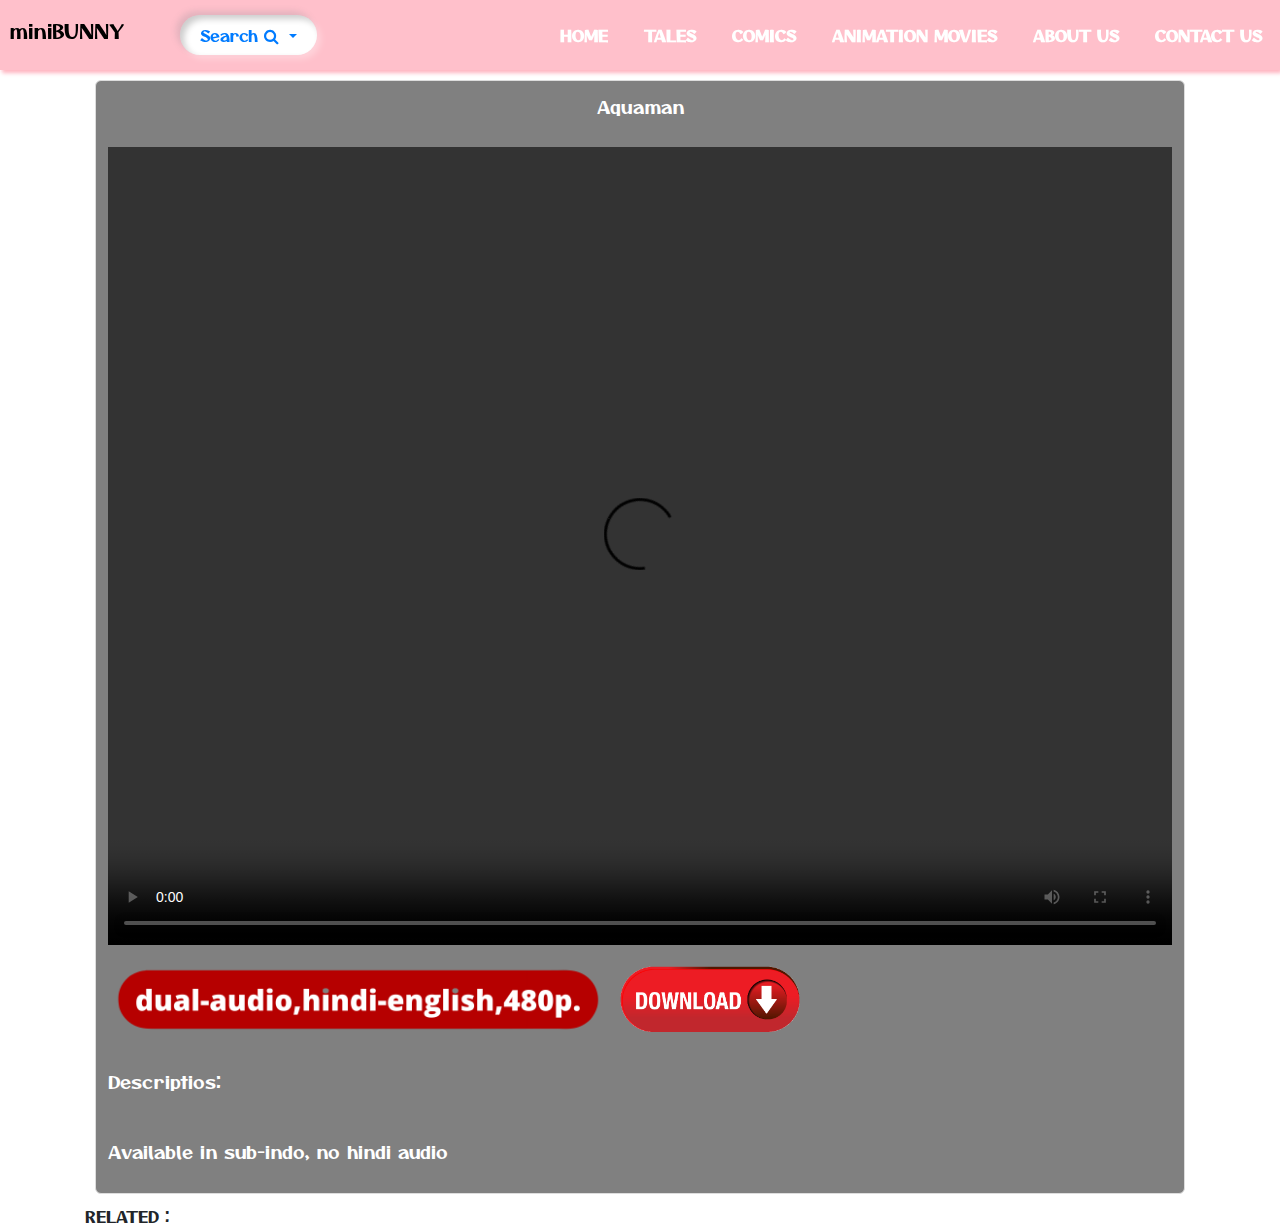
<file: movies/files/Aquaman-sub-indo.html>
<!DOCTYPE html>
<html lang="en">
<head>
  <title>miniBUNNY</title>
  <meta charset="utf-8">
  <meta name="viewport" content="width=device-width, initial-scale=1">
    <link rel="stylesheet" href="../../style.css">
    <link rel="stylesheet" href="../../main.css">
  <link rel="stylesheet" href="https://maxcdn.bootstrapcdn.com/bootstrap/4.5.2/css/bootstrap.min.css">
  <script src="https://ajax.googleapis.com/ajax/libs/jquery/3.5.1/jquery.min.js"></script>
  <script src="https://cdnjs.cloudflare.com/ajax/libs/popper.js/1.16.0/umd/popper.min.js"></script>
  <script src="https://maxcdn.bootstrapcdn.com/bootstrap/4.5.2/js/bootstrap.min.js"></script>
    
    <link rel="preconnect" href="https://fonts.googleapis.com">
<link rel="preconnect" href="https://fonts.gstatic.com" crossorigin>
<link href="https://fonts.googleapis.com/css2?family=Otomanopee+One&display=swap" rel="stylesheet">
    <link rel="stylesheet" href="https://cdnjs.cloudflare.com/ajax/libs/font-awesome/4.7.0/css/font-awesome.min.css">
</head>
<body>

     <!----------------------------------->
     <section id="nav-bar">
<nav class="navbar navbar-expand-md" id="header-top">
  <a class="navbar-brand" href="#"><h1 style="font-size: 20px; margin-left: 10px;color: black;">miniBUNNY</h1></a>
    <div class="search-container">
    <div class="dropdown">
  <a class="search-btn dropdown-toggle" type="button" data-toggle="dropdown">Search <i class="fa fa-search"></i>  
  <span class="caret"></span></a>
  <ul class="dropdown-menu">
    <li><a href="#">&nbsp;TALES</a></li>
    <li><a href="#">&nbsp;COMICS</a></li>
    <li><a href="https://minibuddy.github.io/movies/movies.html">&nbsp;MOVIES</a></li>
  </ul>
</div>
    </div>

  <button class="navbar-toggler" type="button" data-toggle="collapse" data-target="#collapsibleNavbar" aria-expanded="false">
   <i class="fa fa-bars"></i>
  </button>
  <div class="collapse  navbar-collapse"  data-toggle="collapse" data-target="#collapsibleNavbar"  id="collapsibleNavbar">
    <ul class="navbar-nav ml-auto">
      <li class="nav-item">
        <a class="nav-link btn#"  href="https://minibuddy.github.io/">HOME</a>
      </li>
      <li class="nav-item">
        <a class="nav-link" href="#tales">TALES</a> 
      </li>
        <li class="nav-item">
        <a class="nav-link" href="#comics">COMICS</a> 
      </li>
        <li class="nav-item">
        <a class="nav-link" href="https://minibuddy.github.io/movies/movies.html">ANIMATION MOVIES</a> 
      </li>
      <li class="nav-item">
        <a class="nav-link" href="#about-us">ABOUT US</a>
      </li>    
        <li class="nav-item">
        <a class="nav-link" href="#social-media">CONTACT US</a>
      </li> 
    </ul>
  </div>  
</nav>
</section>
    
    <div class="container">
<ul id="myUL">
    <li><a href="#"><center>Aquaman</center><br>
      <video src="https://www.dropbox.com/s/ognfiaoko0zxw9n/aquaman%20english-sub-indo%20360p.mp4?raw=1" width="320" height="240" controlslist="nodownload" controls></video><br><img class="des-img" src="../../img/des.png">
      <img href="#" class="download-btn extra-img" src="../../img/download.png">
      <div class="countdown"></div>
      <div class="pleaseWait-text">Please wait...</div>
        <div><p>Descriptios:</p><br>
            <p>Available in sub-indo, no hindi audio</p>
        </div>
      <div class="manualDownload-text">
        If the download didn't start automatically, <a href="" class="manualDownload-link">click here.</a>
      </div>
        </a></li>
    <div>
            <h>RELATED : </h>
    </div>
</ul>
        
        <script type="text/javascript">
    const downloadBtn = document.querySelector(".download-btn");
    const countdown = document.querySelector(".countdown");
    const pleaseWaitText = document.querySelector(".pleaseWait-text");
    const manualDownloadText = document.querySelector(".manualDownload-text");
    const manualDownloadLink = document.querySelector(".manualDownload-link");
    var timeLeft = 30;

    downloadBtn.addEventListener("click", () => {
      downloadBtn.style.display = "none";
      countdown.innerHTML = "Download will begin automatically in <span>" + timeLeft + "</span> seconds."; //for quick start of countdown

      var downloadTimer = setInterval(function timeCount(){
        timeLeft -= 1;
        countdown.innerHTML = "Download will begin automatically in <span>" + timeLeft + "</span> seconds.";

        if(timeLeft <= 0){
          clearInterval(downloadTimer);
          pleaseWaitText.style.display = "block";
          let download_href = "https://www.dropbox.com/s/ognfiaoko0zxw9n/aquaman%20english-sub-indo%20360p.mp4?dl=1"; //enter the downloadable file link URL here
          window.location.href = download_href;
          manualDownloadLink.href = download_href;

          setTimeout(() => {
            pleaseWaitText.style.display = "none";
            manualDownloadText.style.display = "block";
          }, 4000);
        }
      }, 1000);
    });
    </script>

    </div>            
</body>
</html>
</file>
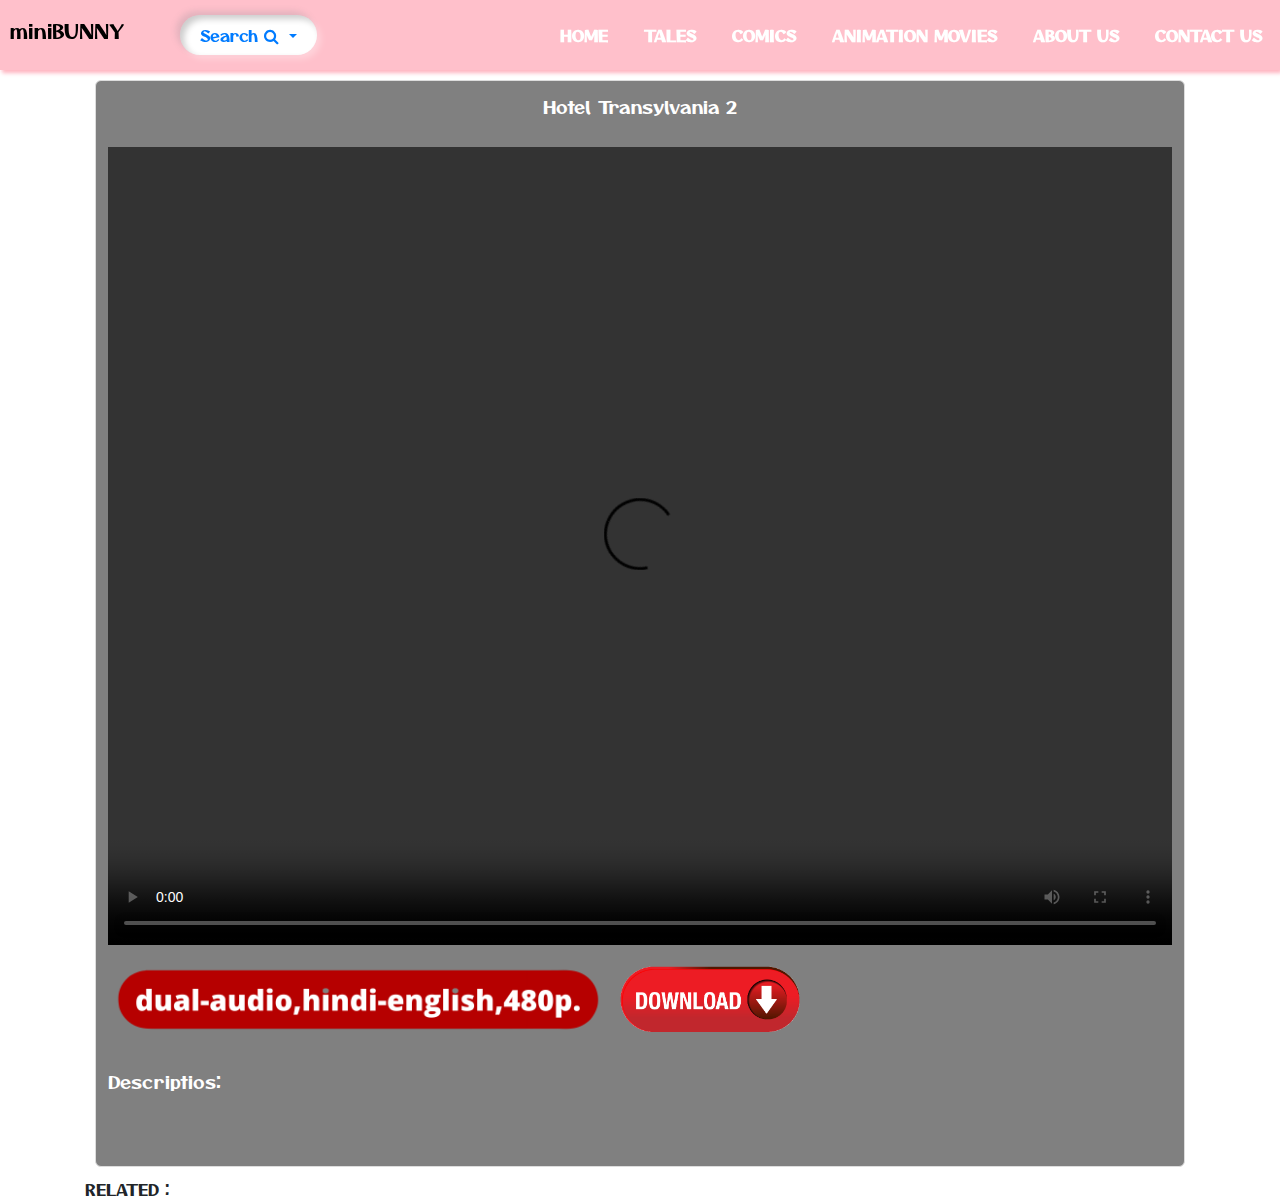
<file: movies/files/Hotel-Transylvania-2.html>
<!DOCTYPE html>
<html lang="en">
<head>
  <title>miniBUNNY</title>
  <meta charset="utf-8">
  <meta name="viewport" content="width=device-width, initial-scale=1">
    <link rel="stylesheet" href="../../style.css">
    <link rel="stylesheet" href="../../main.css">
  <link rel="stylesheet" href="https://maxcdn.bootstrapcdn.com/bootstrap/4.5.2/css/bootstrap.min.css">
  <script src="https://ajax.googleapis.com/ajax/libs/jquery/3.5.1/jquery.min.js"></script>
  <script src="https://cdnjs.cloudflare.com/ajax/libs/popper.js/1.16.0/umd/popper.min.js"></script>
  <script src="https://maxcdn.bootstrapcdn.com/bootstrap/4.5.2/js/bootstrap.min.js"></script>
    
    <link rel="preconnect" href="https://fonts.googleapis.com">
<link rel="preconnect" href="https://fonts.gstatic.com" crossorigin>
<link href="https://fonts.googleapis.com/css2?family=Otomanopee+One&display=swap" rel="stylesheet">
    <link rel="stylesheet" href="https://cdnjs.cloudflare.com/ajax/libs/font-awesome/4.7.0/css/font-awesome.min.css">
</head>
<body>

     <!----------------------------------->
     <section id="nav-bar">
<nav class="navbar navbar-expand-md" id="header-top">
  <a class="navbar-brand" href="#"><h1 style="font-size: 20px; margin-left: 10px;color: black;">miniBUNNY</h1></a>
    <div class="search-container">
    <div class="dropdown">
  <a class="search-btn dropdown-toggle" type="button" data-toggle="dropdown">Search <i class="fa fa-search"></i>  
  <span class="caret"></span></a>
  <ul class="dropdown-menu">
    <li><a href="#">&nbsp;TALES</a></li>
    <li><a href="#">&nbsp;COMICS</a></li>
    <li><a href="https://minibuddy.github.io/movies/movies.html">&nbsp;MOVIES</a></li>
  </ul>
</div>
    </div>

  <button class="navbar-toggler" type="button" data-toggle="collapse" data-target="#collapsibleNavbar" aria-expanded="false">
   <i class="fa fa-bars"></i>
  </button>
  <div class="collapse  navbar-collapse"  data-toggle="collapse" data-target="#collapsibleNavbar"  id="collapsibleNavbar">
    <ul class="navbar-nav ml-auto">
      <li class="nav-item">
        <a class="nav-link btn#"  href="https://minibuddy.github.io/">HOME</a>
      </li>
      <li class="nav-item">
        <a class="nav-link" href="#tales">TALES</a> 
      </li>
        <li class="nav-item">
        <a class="nav-link" href="#comics">COMICS</a> 
      </li>
        <li class="nav-item">
        <a class="nav-link" href="https://minibuddy.github.io/movies/movies.html">ANIMATION MOVIES</a> 
      </li>
      <li class="nav-item">
        <a class="nav-link" href="#about-us">ABOUT US</a>
      </li>    
        <li class="nav-item">
        <a class="nav-link" href="#social-media">CONTACT US</a>
      </li> 
    </ul>
  </div>  
</nav>
</section>
    
    <div class="container">
<ul id="myUL">
    <li><a href="#"><center>Hotel Transylvania 2</center><br>
      <video src="https://www.dropbox.com/s/piejiaac0wm4zt5/Hotel%20Transylvania%202%202015%20Hindi%20Dual%20Audio%20480p%20miniBUDDY.mp4?raw=1" width="320" height="240" controlslist="nodownload" controls></video><br><img class="des-img" src="../../img/des.png">
      <img href="#" class="download-btn extra-img" src="../../img/download.png">
      <div class="countdown"></div>
      <div class="pleaseWait-text">Please wait...</div>
        <div><p>Descriptios:</p><br>
            <p></p>
        </div>
      <div class="manualDownload-text">
        If the download didn't start automatically, <a href="" class="manualDownload-link">click here.</a>
      </div>
        </a></li>
    <div>
            <h>RELATED : </h>
    </div>
</ul>
        
        <script type="text/javascript">
    const downloadBtn = document.querySelector(".download-btn");
    const countdown = document.querySelector(".countdown");
    const pleaseWaitText = document.querySelector(".pleaseWait-text");
    const manualDownloadText = document.querySelector(".manualDownload-text");
    const manualDownloadLink = document.querySelector(".manualDownload-link");
    var timeLeft = 30;

    downloadBtn.addEventListener("click", () => {
      downloadBtn.style.display = "none";
      countdown.innerHTML = "Download will begin automatically in <span>" + timeLeft + "</span> seconds."; //for quick start of countdown

      var downloadTimer = setInterval(function timeCount(){
        timeLeft -= 1;
        countdown.innerHTML = "Download will begin automatically in <span>" + timeLeft + "</span> seconds.";

        if(timeLeft <= 0){
          clearInterval(downloadTimer);
          pleaseWaitText.style.display = "block";
          let download_href = "TestFile.zip"; //enter the downloadable file link URL here
          window.location.href = download_href;
          manualDownloadLink.href = download_href;

          setTimeout(() => {
            pleaseWaitText.style.display = "none";
            manualDownloadText.style.display = "block";
          }, 4000);
        }
      }, 1000);
    });
    </script>

    </div>            
</body>
</html>
</file>
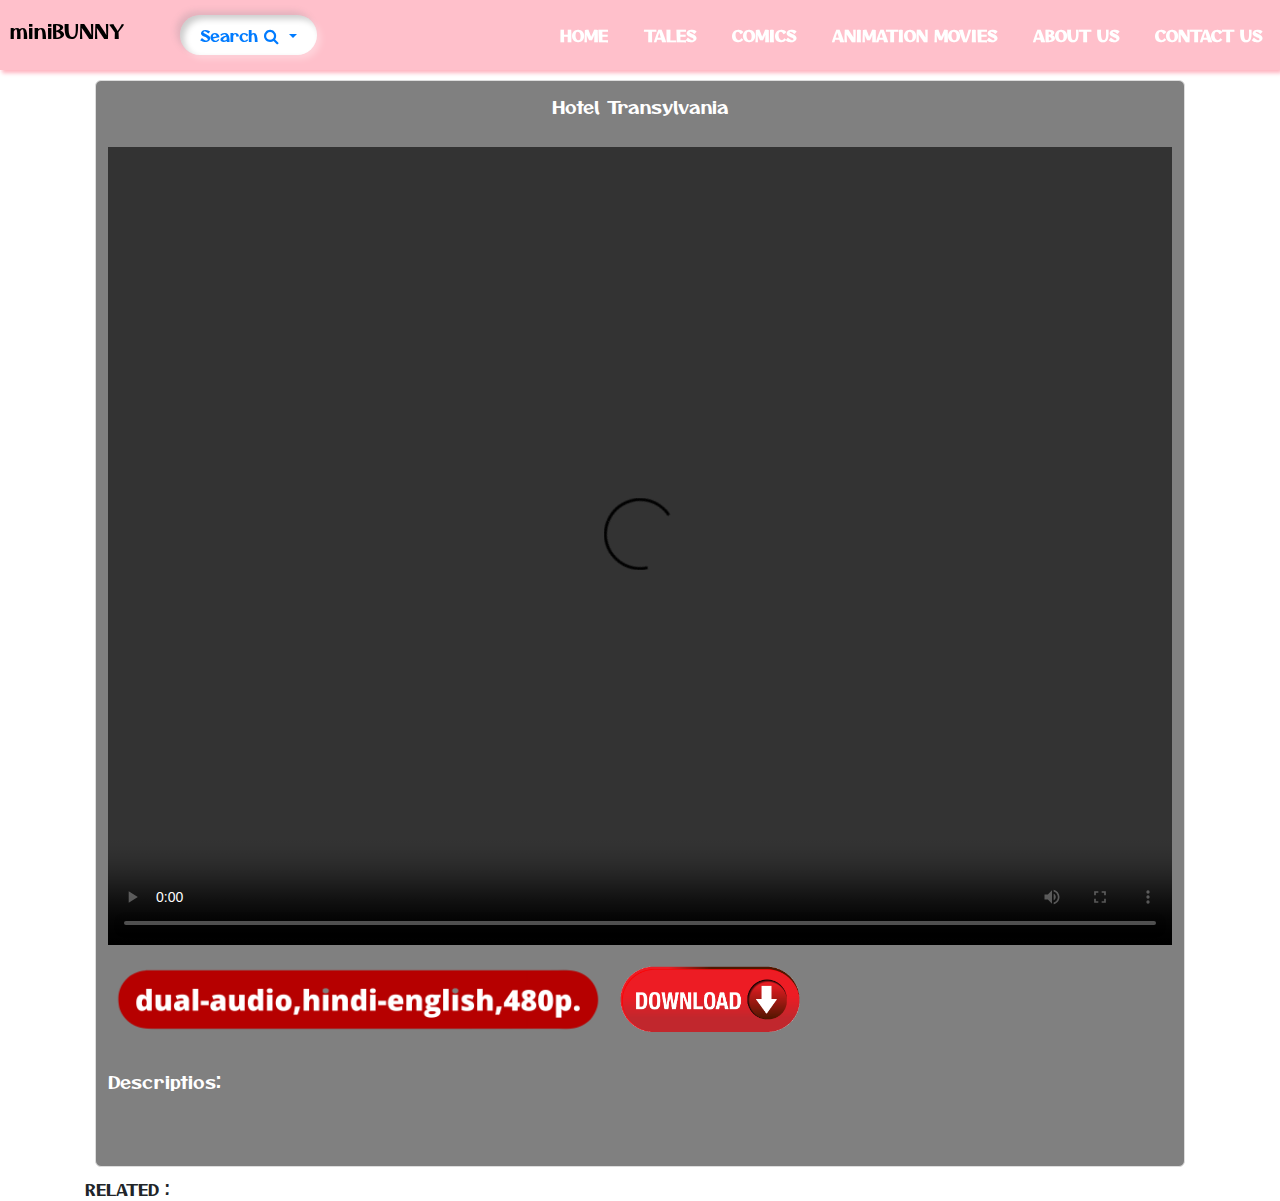
<file: movies/files/Hotel-Transylvania.html>
<!DOCTYPE html>
<html lang="en">
<head>
  <title>miniBUNNY</title>
  <meta charset="utf-8">
  <meta name="viewport" content="width=device-width, initial-scale=1">
    <link rel="stylesheet" href="../../style.css">
    <link rel="stylesheet" href="../../main.css">
  <link rel="stylesheet" href="https://maxcdn.bootstrapcdn.com/bootstrap/4.5.2/css/bootstrap.min.css">
  <script src="https://ajax.googleapis.com/ajax/libs/jquery/3.5.1/jquery.min.js"></script>
  <script src="https://cdnjs.cloudflare.com/ajax/libs/popper.js/1.16.0/umd/popper.min.js"></script>
  <script src="https://maxcdn.bootstrapcdn.com/bootstrap/4.5.2/js/bootstrap.min.js"></script>
    
    <link rel="preconnect" href="https://fonts.googleapis.com">
<link rel="preconnect" href="https://fonts.gstatic.com" crossorigin>
<link href="https://fonts.googleapis.com/css2?family=Otomanopee+One&display=swap" rel="stylesheet">
    <link rel="stylesheet" href="https://cdnjs.cloudflare.com/ajax/libs/font-awesome/4.7.0/css/font-awesome.min.css">
</head>
<body>

     <!----------------------------------->
     <section id="nav-bar">
<nav class="navbar navbar-expand-md" id="header-top">
  <a class="navbar-brand" href="#"><h1 style="font-size: 20px; margin-left: 10px;color: black;">miniBUNNY</h1></a>
    <div class="search-container">
    <div class="dropdown">
  <a class="search-btn dropdown-toggle" type="button" data-toggle="dropdown">Search <i class="fa fa-search"></i>  
  <span class="caret"></span></a>
  <ul class="dropdown-menu">
    <li><a href="#">&nbsp;TALES</a></li>
    <li><a href="#">&nbsp;COMICS</a></li>
    <li><a href="https://minibuddy.github.io/movies/movies.html">&nbsp;MOVIES</a></li>
  </ul>
</div>
    </div>

  <button class="navbar-toggler" type="button" data-toggle="collapse" data-target="#collapsibleNavbar" aria-expanded="false">
   <i class="fa fa-bars"></i>
  </button>
  <div class="collapse  navbar-collapse"  data-toggle="collapse" data-target="#collapsibleNavbar"  id="collapsibleNavbar">
    <ul class="navbar-nav ml-auto">
      <li class="nav-item">
        <a class="nav-link btn#"  href="https://minibuddy.github.io/">HOME</a>
      </li>
      <li class="nav-item">
        <a class="nav-link" href="#tales">TALES</a> 
      </li>
        <li class="nav-item">
        <a class="nav-link" href="#comics">COMICS</a> 
      </li>
        <li class="nav-item">
        <a class="nav-link" href="https://minibuddy.github.io/movies/movies.html">ANIMATION MOVIES</a> 
      </li>
      <li class="nav-item">
        <a class="nav-link" href="#about-us">ABOUT US</a>
      </li>    
        <li class="nav-item">
        <a class="nav-link" href="#social-media">CONTACT US</a>
      </li> 
    </ul>
  </div>  
</nav>
</section>
    
    <div class="container">
<ul id="myUL">
    <li><a href="#"><center>Hotel Transylvania</center><br>
      <video src="https://www.dropbox.com/s/i5yt9455cpwgc0h/Hotel_Transylvana%202012%20Hindi%20Dual%20Audio%20480p%20miniBUDDY.mp4?raw=1" width="320" height="240" controlslist="nodownload" controls></video><br><img class="des-img" src="../../img/des.png">
      <img href="#" class="download-btn extra-img" src="../../img/download.png">
      <div class="countdown"></div>
      <div class="pleaseWait-text">Please wait...</div>
        <div><p>Descriptios:</p><br>
            <p></p>
        </div>
      <div class="manualDownload-text">
        If the download didn't start automatically, <a href="" class="manualDownload-link">click here.</a>
      </div>
        </a></li>
    <div>
            <h>RELATED : </h>
    </div>
</ul>
        
        <script type="text/javascript">
    const downloadBtn = document.querySelector(".download-btn");
    const countdown = document.querySelector(".countdown");
    const pleaseWaitText = document.querySelector(".pleaseWait-text");
    const manualDownloadText = document.querySelector(".manualDownload-text");
    const manualDownloadLink = document.querySelector(".manualDownload-link");
    var timeLeft = 30;

    downloadBtn.addEventListener("click", () => {
      downloadBtn.style.display = "none";
      countdown.innerHTML = "Download will begin automatically in <span>" + timeLeft + "</span> seconds."; //for quick start of countdown

      var downloadTimer = setInterval(function timeCount(){
        timeLeft -= 1;
        countdown.innerHTML = "Download will begin automatically in <span>" + timeLeft + "</span> seconds.";

        if(timeLeft <= 0){
          clearInterval(downloadTimer);
          pleaseWaitText.style.display = "block";
          let download_href = "https://www.dropbox.com/s/i5yt9455cpwgc0h/Hotel_Transylvana%202012%20Hindi%20Dual%20Audio%20480p%20miniBUDDY.mp4?dl=1"; //enter the downloadable file link URL here
          window.location.href = download_href;
          manualDownloadLink.href = download_href;

          setTimeout(() => {
            pleaseWaitText.style.display = "none";
            manualDownloadText.style.display = "block";
          }, 4000);
        }
      }, 1000);
    });
    </script>

    </div>            
</body>
</html>
</file>
<file: style.css>
*{
    margin: 0;
    padding: 0;
    font-family: 'Otomanopee One', sans-serif;
}
html {
  scroll-behavior: smooth;
}
body{
    font-family: 'Otomanopee One', sans-serif;
}
img[alt="www.000webhost.com"]{display:none;}
#nav-bar 
{
    position: sticky;
    top: 0;
    z-index: 10;

}
.navbar{
     background-color: #ffc0cb;
    box-shadow: 2px 3px 4px #ffb3bf/*#f2a38f*/;
    padding: 0 !important;
  
}
.navbar-brand img{
    height: 40px;
    padding-left: 20px;
}

.navbar-nav li {
    padding: 0 10px;
}
.navbar-nav li a{
     margin-top: 15px !important;
    margin-bottom:  15px !important;
    color: #fff !important;
    font-weight: 600;
    float: left;
    text-align: left;
}
.fa-bars{
    color: #fff !important;
    font-size: 40px !important;
   
    

}
.navbar-toggler{
    outline: none !important;
    margin-top: 15px !important;
    margin-bottom:  15px !important;
}
.navbar-toggler:hover{
    color: transparent;}

/*------banner---ffc0cb--ffb19e-------*/
#banner{
    background-color: #ffc0cb;
    color: #fff;
    padding-top: 5%;
    width: 100%;
    height: auto;
}
.promo-title{
    font-size: 30px;
    font-weight: 600;
    margin-top: 0; /*100px;*/
    color: #444 !important;
}
.play-btn{
    width: 45px;
    margin: 20px;
}
#banner a {
    color: #fff;
    text-decoration: none;
}
.bottom-img{
    width: 100%;
}
.welcome-btn{
    margin-bottom: 50px !important;
    margin-top: 50px !important;
    
    
}
.btnv1{
    background-color: #87CEEB;
      border-radius: 4px;
}
.btnv1:hover{
    background-color: #87CEEB;
      border-radius: 4px;
}
.btnv2{
    margin: 0px !important;
  border: none;
  color: white;
  padding: 16px 32px;
  text-align: center;
  text-decoration: none;
  display: inline-block;
  font-size: 16px;
  transition-duration: 0.4s;
  cursor: pointer;
    border-radius: 4px;
}
.btnv2:hover{
    background-color: #87CEEB;
    border-radius: 16px;
}

/*--------------social-media------------*/

/*
/*--------object-------------------*/
.info-area{
	margin-top: -150px;
	text-align: center;
	padding:10px;
}
.headerbx{
	text-align: center;
    background: #02020200;
    max-width: 400px;
    margin: 50px auto;
    padding: 5px;
    position: relative;
    box-shadow: rgb(17 17 26 / 10%) 0px 4px 16px, rgb(17 17 26 / 10%) 0px 8px 24px, rgb(17 17 26 / 10%) 0px 16px 56px;
}
.headerbx.one{
	max-width: 600px;	
}
.headerbx h1{
	font-weight:900;	
	color: #3e1119;
}
.headerbx:after,.headerbx:before{
	content: '';
   
}

.allocation{
	margin: 10px;
}
.allocation .items{
   padding: 10px;
   text-align: center;
   margin :10px;
   background: #ffc0cb;/*--#ffb19e;--*/
   position: relative;
   box-shadow: rgb(17 17 26 / 10%) 0px 4px 16px, rgb(17 17 26 / 10%) 0px 8px 24px, rgb(17 17 26 / 10%) 0px 16px 56px;

}


.allocation .items .percent{
    height: 80px;
    width: 80px;
    line-height: 80px;
    background: #ffc0cb;/*--#ffc0cb;-*/
	box-shadow: 2px 3px 4px #3a3a3a;
    color: #fff;
    font-size: 30px;
    left: 50%;
    position: relative;
    transform: translateX(-50%);
   
    -webkit-transform: translateX(-50%);
    -moz-transform: translateX(-50%);
    -ms-transform: translateX(-50%);
    -o-transform: translateX(-50%);
}

.allocation .items h2{
 color: #444;
 font-size: 20px;
 line-height: 34px;
 padding: 10px;

}

.allocation .items.d{
	border-bottom: 4px solid #3ad29f;
}



.feature-area{
	background: #f8f9fa;
	padding:20px 10px;
	/* background-image:linear-gradient(#3c3c3c, #240706,#3d3d3d) , url(/assets/img/bg1.png) */
}
.featuere-card{
	color:#fff;
	padding:10px;
	border-radius: 3px;
	-webkit-border-radius: 3px;
	-moz-border-radius: 3px;
	-ms-border-radius: 3px;
	-o-border-radius: 3px;
	background: #ffc0cb;
	margin: 20px;
	position:relative;
	overflow: hidden;
}

.featuere-card h2{
    font-size: 20px;
    z-index: 2;
    position: relative;
    color: #444;
    padding: 10px;
    transform: translateY(10px);
    font-weight: 700;
    -webkit-transform: translateY(10px);
    -moz-transform: translateY(10px);
    -ms-transform: translateY(10px);
    -o-transform: translateY(10px);
}
.featuere-card p{
	position: relative;
	z-index: 2;
}

.featuere-card span{
	width: 100px;
	height: 5px;
    display: block;
	margin: 10px auto;
}
.featuere-card svg{
	position: absolute;
    bottom: -30px;
    width: 100%;
    z-index: 0;
    left: 140px;
}

.t-con {
	display: flex;
	flex-direction: row;
	padding: 10px;
	flex-wrap: wrap;
	align-items: center;
	overflow-x: hidden;
	justify-content:space-between;
	width: 100%;
}

.t-con .t-item.one{
	background: #fcc568;
}
.t-con .t-item.two{
	background: #a0dcf8;
	
}


.t-con .t-item.three{
	background: #ffebae; 
}



.t-con .t-item.four{
background: #d5f2fd;
}

.t-con .t-item {
	padding: 15px;
    margin: 5px;
    width: 200px;
    /* box-shadow: 3px 4px 13px #2561773d; */
    text-align: center;
    font-weight: 600;
    background: #ffc0cb;
}
.t-con .t-item h4,.t-con .t-item p{
	font-size: 14px;
	
}
.t-con .t-item h4{
	color:#3e1119;
}
.rm-area{
	/* background-image: url(/assets/img/bg2.png); */
	background-repeat: no-repeat;
	background-position: center;
	background-size: cover;
	padding: 20px;

}

.rm{
display:flex;
flex-direction: row;
margin: auto;
max-width: 800px;
flex-wrap: wrap;

}

.rm ul{
	width:calc(50% - 20px);
	background:#ffc0cb;
	padding:10px;
	margin:10px;
    border-top-left-radius: 30px;
	border-bottom-right-radius: 30px;
    box-shadow: rgb(17 17 26 / 10%) 0px 4px 16px, rgb(17 17 26 / 10%) 0px 8px 24px, rgb(17 17 26 / 10%) 0px 16px 56px;

}

.rm ul strong{
	font-size: 18px;
    line-height: 50px;
    padding: 0px 10px;
}
.rm ul li{
	list-style: circle;
	list-style-position: inside;
	font-size: medium;
	line-height: 30px;
	
}
.team-area,.token-area{
	padding: 20px;
}
.m-menu{
	position: absolute;
	z-index: 1000005;
	top: 73px;
	right: 0px;
	width: 200px;
	background: #3f3d56;
	padding: 15px;
	border-radius: 10px;
	opacity: 0;
	height: 0px;
	overflow: hidden;
	/*display: none;
	*/transition: 0.3s;
	-webkit-transition: 0.2s;
	-moz-transition: 0.2s;
	-ms-transition: 0.2s;
	-o-transition: 0.2s;
}

.m-menu.added{
	opacity: 1;
	height: 220px;

	/* display:block; */
}

.m-menu li{
	padding: 10px;
}

.m-menu a{
   color: rgba(255, 255, 255, 0.7);
}
.bar{
	position: relative;
    height: 50px;
    width: 50px;
    float: right;
	top:15px;
	cursor: pointer;
}
.bar span{
    height: 6px;
    width: 37px;
    background: #3f3d56;
    position: relative;
    display: block;
    margin-top: 9px;
    border-radius: 3px;
    transition:0.3s ;
    -webkit-transition:0.3s ;
    -moz-transition:0.3s ;
    -ms-transition:0.3s ;
    -o-transition:0.3s ;
}

.bar.added span:nth-child(1){
	transform: rotate(-45deg);
	-webkit-transform: rotate(-45deg);
	-moz-transform: rotate(-45deg);
	-ms-transform: rotate(-45deg);
	-o-transform: rotate(-45deg);
	transform-origin: right;
	background: rgb(89, 5, 5);
	right: 1px;
    top: -1px;

}
.bar.added span:nth-child(2){
	transform: rotate(45deg);
	-webkit-transform: rotate(45deg);
	-moz-transform: rotate(45deg);
	-ms-transform: rotate(45deg);
	-o-transform: rotate(45deg);
	transform-origin: right;
	left:0px;
	top: 10px;


}
.pre-t{
	display: flex;
    margin: 20px auto;
    padding: 10px;
    max-width: 600px;
    background: linear-gradient(17deg, #62bcdd, var(--white));
    box-shadow: 3px 4px 4px #ccc;
}

.pre-t .item{
	padding: 10px;
    margin: 10px 30px;
    text-align: center;
	color: white;
	
}
.pre-t b{
	line-height: 110px;
    font-size: 40px;
    color: #0d527b;
}
.pre-t .item h1{
    color: #0d527b !important;

}
.cap-con h4 {
	font-size: 1.2em;
}

.info1 {
	color: white;
	font-weight: 700;
}

.info2 {
	background: #031c50;
	color: #ffffffdb;
	padding: 10px 20px;
	font-size: 1.5em;
	border-top-left-radius: 20px;
}
.info3 {
	color: #444;
	padding: 10px 20px;
    text-align: center;
}
.info3 div{
    height: 50px;
    width: 50px;
    left: 50%;
    position: relative;
    transform: translateX(-50%);
    border-radius: 50%;
    color: white;
    font-size: 31px;
    background: #00565b;
    margin: 15px 0px;
}
.info3 a{
	font-size: 1.2em;
	color: rgb(78, 240, 146);
    word-wrap: break-word;
}

.footera-area{
	background: #ffc0cb;
	padding: 10px;
}

.f-svg{
	transform: translateY(10px);


}

.social{
	display: flex; 
	justify-content: space-around;
	align-items: center;
	justify-content: center;
	margin: auto;
}


.social .item{
	height: 50px;
	width: 50px;
	border-radius:50%;
	-webkit-border-radius:50%;
	-moz-border-radius:50%;
	-ms-border-radius:50%;
	-o-border-radius:50%;
	background: white;
	margin: 10px;
	line-height: 60px;
    text-align: center;
}
.social .item i{
	font-size: 30px;/*--30px--*/
    margin-top: auto;
}
.contact-area{
background-repeat: no-repeat;
	background-position: center;
	background-size: cover;
	padding: 20px;}


@media (max-width: 600px) {
	.info-area{
		margin-top: 0px;
	}
    .cap-con h4 {
		font-size: 1em;
	}
	.cap-con div {
		width: calc(50% - 10px);
	}

	.cap-con p {
		font-size: 0.8em;
	}
	.row-reverse{
		display: flex;
		flex-direction: column-reverse;
	}
	.feature-area{
		padding:0px 10px;
		
	}
	.featuere-card{
		margin: 5px;
	}
	.headerbx h1 {
        font-size:30px;
    }
	
	.social .item{
		height: 40px;
		width: 40px;
		line-height: 46px;
	}
	.social .item i{
		font-size: 24px;/*--24px--*/
	}

	.t-con .t-item {
		width: 100%;
	}

	.rm ul li{
		font-size: 14px;
		line-height: 20px;
	}

	.pre-t{
		width: 100%;
	}
	
	.pre-t .item{
		margin: 10px 5px;
		
	}
}
/*-----------------------END-------------------------------*/
/*----------------------------------------
Contact
----------------------------------------*/
.contact-item {
	position: relative;
}
.contact-item:after {
	content: "";
	display: table;
	clear: both;
}
.contact-item .c-icon {
	position: relative;
    top: 6px;
	width: 60px;
	height: 60px;
	float: left;
	background-color: #ffc0cb;
	-webkit-border-radius: 50%;
	-moz-border-radius: 50%;
	border-radius: 50%;
}
.contact-item .c-icon .fa {
	font-size: 30px;
	line-height: 58px;
	color: #fafafa;
}
/*--
.contact-item .c-text {
    padding-top: 18px;
    padding-bottom: 18px;
    padding-left: 70px;
}
.contact-item .c-text h5 {
	margin: 0;
	margin-bottom: 2px;
    font-size: 13px;
    text-transform: uppercase;
}
.contact-item .c-text h6 {
	margin: 0;
	word-break: break-all;
}
---*/
.contact-item .c-text {
    padding-top: 18px;
    padding-bottom: 18px;
    padding-left: 70px;
    margin-right: 70px;
}
.contact-item .c-text h5 {
        margin-right: auto;
    text-align: left;
    color: gray;
    font-size: 13px;
	
}
.contact-item .c-text h6 {
    margin-right: auto;
    text-align: left;
    color: grey;
    font-size: 13px;
	
}
/*----------------searchbox----------*/
.search-container{
    margin-left: 40px;
    background: #fff;
    height: 40px;
    border-radius: 30px;
    padding: 10px 20px;
    display: flex;
    justify-content: center;
    align-items: center;
    cursor: pointer;
    transition: 0.8s;
    /*box-shadow:inset 2px 2px 2px 0px rgba(255,255,255,.5),
    inset -7px -7px 10px 0px rgba(0,0,0,.1),
   7px 7px 20px 0px rgba(0,0,0,.1),
   4px 4px 5px 0px rgba(0,0,0,.1);
   text-shadow:  0px 0px 6px rgba(255,255,255,.3),
              -4px -4px 6px rgba(116, 125, 136, .2);
  text-shadow: 2px 2px 3px rgba(255,255,255,0.5);*/
  box-shadow:  4px 4px 6px 0 rgba(255,255,255,.3),
              -4px -4px 6px 0 rgba(116, 125, 136, .2), 
    inset -4px -4px 6px 0 rgba(255,255,255,.2),
    inset 4px 4px 6px 0 rgba(0, 0, 0, .2);
}

.search-container:hover > .search-input{
    width: 200px;
}

.search-container .search-input{
    background: transparent;
    border: none;
    outline:none;
    width: 0px;
    font-weight: 500;
    font-size: 16px;
    transition: 0.8s;

}

.search-container .search-btn .fas{
    color: #5cbdbb;
}

@keyframes hoverShake {
  0% {transform: skew(0deg,0deg);}
  25% {transform: skew(5deg, 5deg);}
  75% {transform: skew(-5deg, -5deg);}
  100% {transform: skew(0deg,0deg);}
}

.search-container:hover{
  animation: hoverShake 0.15s linear 3;
}
@media (max-width: 600px) {
    .search-container:hover > .search-input{
    width: 100px;
}
    .search-container{
        margin-left: 0px;}
}
.search-btn{
    border: none;
    border-radius: none;
    text-decoration: none !important;
    outline: none;
    background-color: transparent;
}
.search-btn::after{
    border: none;
    border-radius: none;
    text-decoration: none !important;
    outline: none;
    background-color: transparent;
}
.dropdown-menu li a{
    text-decoration: none !important;
}
/*---slider img------*/

/*---------------- CARTOON AIMATION------------------------*/
.small-img-row-i{
    width: 100%;
    background-color: #efefef;
    border-radius: 6px;
}
.small-img-row-i iframe{
    width: 100%;
    margin: 2vh 0;
}
.small-img-row-i video{
    width: 100%;
    margin: 2vh 0;
}
.small-img-row-i p{
    padding-left: 40px;
    color: #707070;
    font-size: 12px;
}
.small-img-row{
    width: auto;
    display: flex;
    background: #efefef;
    margin: 20px 0;
    align-items: center;
    border-radius: 6px;
    overflow: hidden; 
}
.small-img-row .small-img .play-btn{
    width: 35px;
}
.small-img-row p{
    margin-left: 10px;
    color: #707070;
    line-height: 22px;
    font-size: 12px;
}
.small-img{
    position: relative;
}
.small-img img{
    width: auto;
    max-width: 190px;
}
.small-img iframe{
    width: auto;
    max-width: 250px;
}
.small-img video{
    width: auto;
    max-width: 250px;
}
.small-img .play-btn{
    width: 35px;
}
.play-btn{
    width: 60px;
    position: absolute;
    left: 40%;
    top: 30%;
    transform: translate(-50%,-50%);
    cursor: pointer;
}
@media (max-width: 600px) {
    .small-img-row p{
    display: ;
}

}
/*----------pre skull----------*/
/*--------css for slider------------*/
.slider{
  position: relative;
  background: #000116;
  width: 50%;
  height: 350px;
  margin: 20px;
  overflow: hidden;
    display: block;
    margin-left: auto;
    margin-right: auto;
}

.slider .slide{
  position: absolute;
  width: 100%;
  height: 100%;
  clip-path: circle(0% at 0 50%);
}

.slider .slide.active{
  clip-path: circle(150% at 0 50%);
  transition: 2s;
}

.slider .slide img{
  position: absolute;
  width: 100%;
  height: 100%;
  object-fit: cover;
    padding: 0;
    margin: 0;

}

.navigation{
  height: 350px;
  display: flex;
  align-items: center;
  justify-content: space-between;
  opacity: 0;
  transition: opacity 0.5s ease;
}

.slider:hover .navigation{
  opacity: 1;
}

.prev-btn, .next-btn{
  z-index: 1;
  font-size: 2em;
  color: #222;
  background: rgba(255, 255, 255, 0.8);
  padding: 10px;
  cursor: pointer;
}

.prev-btn{
  border-top-right-radius: 3px;
  border-bottom-right-radius: 3px;
}

.next-btn{
  border-top-left-radius: 3px;
  border-bottom-left-radius: 3px;
}

.navigation-visibility{
  
  display: flex;
  justify-content: center;
}

.navigation-visibility .slide-icon{
  
  background: rgba(255, 255, 255, 0.5);
  width: 20px;
  height: 10px;
  transform: translateY(-50px);
  margin: 0 6px;
  border-radius: 2px;
  box-shadow: 0 5px 25px rgb(1 1 1 / 20%);
    margin-top: 20px;
}

.navigation-visibility .slide-icon.active{
  background: #4285F4;
}

@media (max-width: 600px){
  .slider{
    width: 100%;
      height: 100%;
  }
    .navigation{
  height: 170px;
}
    .slider .slide img{
  width: 100%;
  height: 100%;
}
    .navigation-visibility .slide-icon{
        
        display: none;
}
}

body{
  justify-content: center;
  align-items: center;
}

/*--------css for slider------------*/
</file>
<file: main.css>
* {
  box-sizing: border-box;
}
.container ul li a iframe{
    width: 100% !important;
    height: auto !important;
}
.container ul li a video{
    width: 100% !important;
    height: auto !important;
}
.container ul li a img{
    width: 100% !important;
    height: auto !important;
}
.extra-img{
  width: 50px;
  max-width: 190px;
}
.des-img{
    width: 50px;
    max-width: 500px;
    background: transparent;
}
.search-box-i{
    background-color: aliceblue;
    border: 1px solid #000;
    width: auto;
    border-radius: 20px;
    display: flex;
    align-items: center;
    padding: 0 15px;
}
.search-box-i img{
    width: 38px;
}
.search-box-i input{
    width: 100%;
    background: transparent;
    padding: 10px;
    outline: none;
    border: 0;
}
.small-img-row n{
    color: #707070;
    font-size: 12px;
}
/*#myInput {
  width: 100%;
  font-size: 16px;
  padding: 12px 20px 12px 40px;
  border: 1px solid #ddd;
  margin-bottom: 12px;
}*/

#myUL {
  list-style-type: none;
  padding: 0;
  margin: 0;
}

#myUL li a {
  border: 1px solid #ddd;
  margin-top: -1px; /* Prevent double borders */
    margin: 10px;
  background-color: grey;/*#f6f6f6;*/
  padding: 12px;
  text-decoration: none;
  font-size: 18px;
  color: #fff;
  display: block;
    border-radius: 6px;
}
.small-img n{
    color: #000;
}

#myUL li a:hover:not(.header) {
  background-color: #444;/*#eee;*/
}
@media (max-width: 600px) {
    .extra-img{
  width: 50px;
  max-width: 150px;
        margin-left: 5px;
}
}
/*-----------------download-waiting---------------*/
/*---
.download-container{
  position: relative;
  justify-content: center;
  align-items: center;
  flex-direction: column;
}

.download-btn{
  position: relative;
  background: #4285F4;
  color: #fff;
  width: 260px;
  padding: 18px 0;
  text-align: center;
  font-size: 1.3em;
  font-weight: 400;
  text-decoration: none;
  border-radius: 5px;
  box-shadow: 0 5px 25px rgba(1 1 1 / 15%);
  transition: background 0.3s ease;
}

.download-btn:hover{
  background: #2874F3;
}--------*/
.title-img{
    width: 750px;
    height: 140px;
}

.countdown{
  font-size: 23px;
  font-weight: 700;
  margin-bottom: 20px;
}

.countdown span{
  color: #0693F6;
  font-size: 30px;
  font-weight: 800;
}

.pleaseWait-text{
  font-size: 1.1em;
  font-weight: 600;
  display: none;
}

.manualDownload-text{
  font-size: 1.1em;
  font-weight: 600;
  display: none;
}

.manualDownload-link{
  color: #0693F6;
  font-weight: 800;
  text-decoration: none;
}
@media (max-width: 600px) {
    .countdown{
  font-size: 13px;
  font-weight: 700;
  margin-bottom: 20px;
}

    .countdown span{
  font-size: 15px;
  font-weight: 800;
}
    .container ul li a img{
        widows: 50%;
        height: 60px;
    }
}
/*-----play-btn-movies---------*/
.play-btn-movies{
    position: absolute;
    transform: translate(-50%,-50%);
    cursor: pointer;
}
.play-btn-movies-img .play-btn-movies{
    width: 160px !important;
    left: 50%;
    margin-top: 22%;
}
@media(max-width: 700px){
    .play-btn-movies-img .play-btn-movies{
        width: 60px !important;
    }
}
</file>
